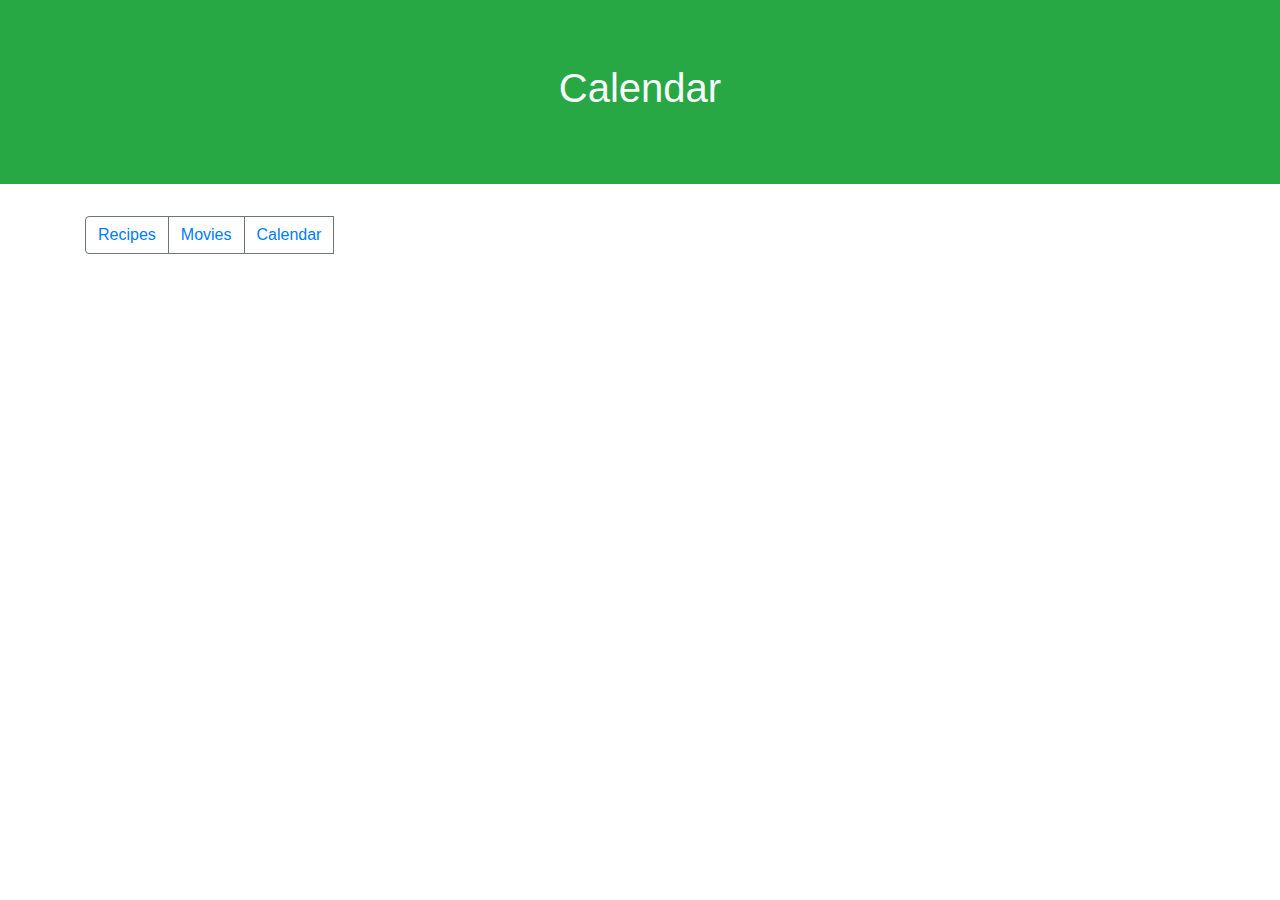
<file: calendar.html>
<!DOCTYPE html>
<html lang="en">

<head>
    <meta charset="UTF-8" />
    <meta name="viewport" content="width=device-width, initial-scale=1.0" />
    <meta http-equiv="X-UA-Compatible" content="ie=edge" />
    <link rel="stylesheet" href="https://cdnjs.cloudflare.com/ajax/libs/font-awesome/5.10.2/css/all.min.css" />
    <link rel="stylesheet" href="style.css" />
    <!-- bootstrap link -->
    <link rel="stylesheet" href="https://stackpath.bootstrapcdn.com/bootstrap/4.4.1/css/bootstrap.min.css"
        integrity="sha384-Vkoo8x4CGsO3+Hhxv8T/Q5PaXtkKtu6ug5TOeNV6gBiFeWPGFN9MuhOf23Q9Ifjh" crossorigin="anonymous">

    <title>Meal Finder</title>
</head>

<body>
    <div class="jumbotron bg-success text-light     rounded-0">
        <h1 class="  text-center">Calendar</h1>
        <h3 class="currentDate"></h3>

    </div>
    <div class="input-group mb-3 container">
        <div class="input-group-prepend" id="button-addon3">
            <button class="btn btn-outline-secondary" type="button"><a href="index.html">Recipes</a></button>
            <button class="btn btn-outline-secondary" type="button"><a href="movies.html">Movies</a></button>
            <button class="btn btn-outline-secondary" type="button"><a href="calendar.html">Calendar</a></button>
        </div>

    </div>

    <script src="script.js"></script>
</body>

</html>
</file>
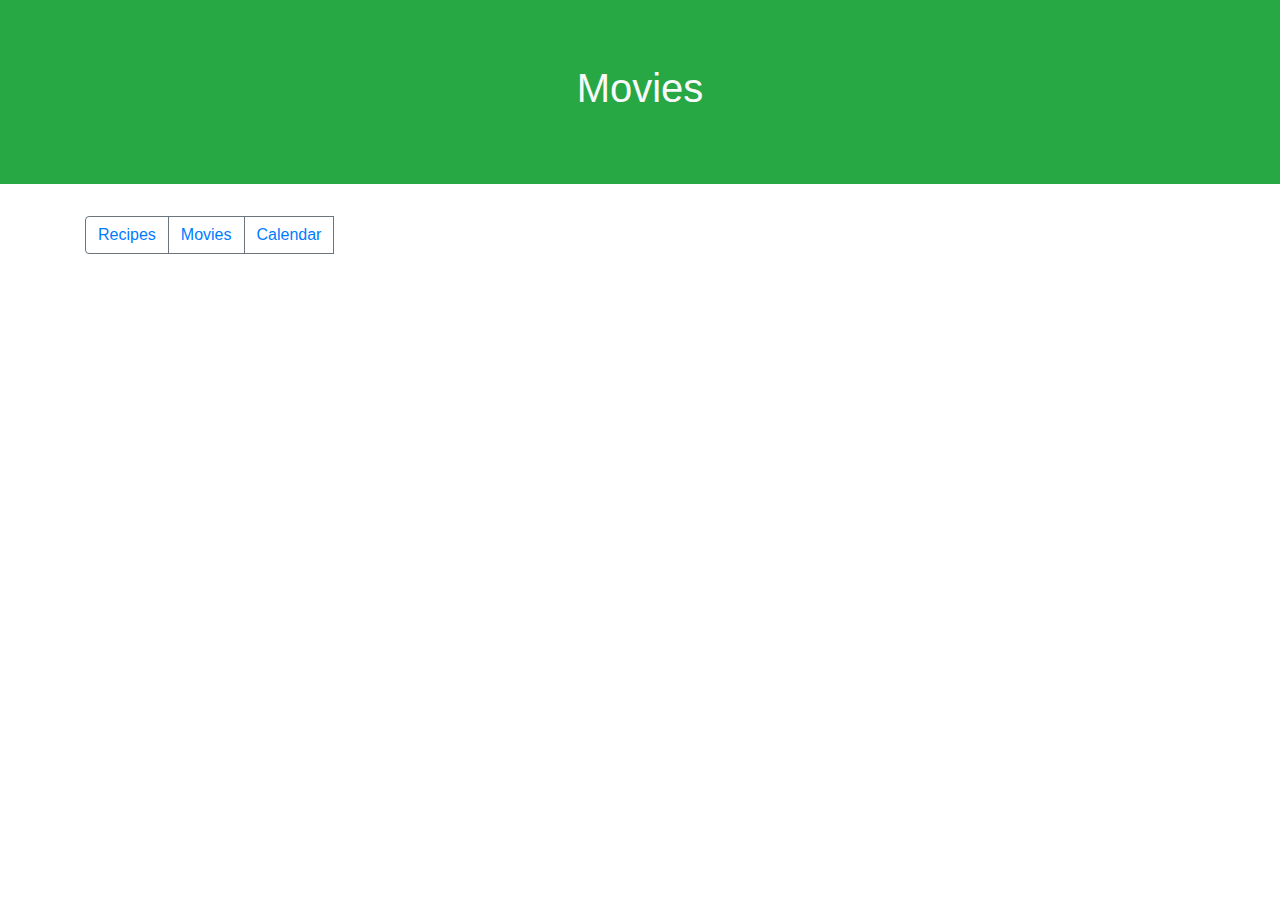
<file: movies.html>
<!DOCTYPE html>
<html lang="en">

<head>
    <meta charset="UTF-8" />
    <meta name="viewport" content="width=device-width, initial-scale=1.0" />
    <meta http-equiv="X-UA-Compatible" content="ie=edge" />
    <link rel="stylesheet" href="https://cdnjs.cloudflare.com/ajax/libs/font-awesome/5.10.2/css/all.min.css" />
    <link rel="stylesheet" href="style.css" />
    <!-- bootstrap link -->
    <link rel="stylesheet" href="https://stackpath.bootstrapcdn.com/bootstrap/4.4.1/css/bootstrap.min.css"
        integrity="sha384-Vkoo8x4CGsO3+Hhxv8T/Q5PaXtkKtu6ug5TOeNV6gBiFeWPGFN9MuhOf23Q9Ifjh" crossorigin="anonymous">

    <title>Meal Finder</title>
</head>

<body>
    <div class="jumbotron bg-success text-light     rounded-0">
        <h1 class="  text-center">Movies</h1>
        <h3 class="currentDate"></h3>

    </div>
    <div class="input-group mb-3 container">
        <div class="input-group-prepend" id="button-addon3">
            <button class="btn btn-outline-secondary" type="button"><a href="index.html">Recipes</a></button>
            <button class="btn btn-outline-secondary" type="button"><a href="movies.html">Movies</a></button>
            <button class="btn btn-outline-secondary" type="button"><a href="calendar.html">Calendar</a></button>
        </div>

    </div>

    <script src="script.js"></script>
</body>

</html>
</file>
<file: style.css>
* {
  box-sizing: border-box;
}

body {
  background: #2d2013;
  color: #fff;
  font-family: Verdana, Geneva, Tahoma, sans-serif;
  margin: 0;
}

.container {
  margin: auto;
  max-width: 800px;
  display: flex;
  flex-direction: column;
  align-items: center;
  justify-content: center;
  text-align: center;
}

.flex {
  display: flex;
}

input,
button {
  border: 1px solid #dedede;
  border-top-left-radius: 4px;
  border-bottom-left-radius: 4px;
  font-size: 14px;
  padding: 8px 10px;
  margin: 0;
}

input[type='text'] {
  width: 300px;
}

.search-btn {
  cursor: pointer;
  border-left: 0;
  border-radius: 0;
  border-top-right-radius: 4px;
  border-bottom-right-radius: 4px;
}

.random-btn {
  cursor: pointer;
  margin-left: 10px;
  border-top-right-radius: 4px;
  border-bottom-right-radius: 4px;
}

.meals {
  display: grid;
  grid-template-columns: repeat(4, 1fr);
  grid-gap: 20px;
  margin-top: 20px;
}

.meal {
  cursor: pointer;
  position: relative;
  height: 200px;
  width: 200px;
  text-align: center;
  padding: 15px;
}

.meal img {
  width: 100%;
  height: 100%;
  border: 4px #fff solid;
  border-radius: 2px;
  text-col
}

.meal-info {
  position: absolute;
  top: 0;
  left: 0;
  height: 110%;
  width: 100%;
  background: rgba(0, 2, 4, 0.3);
  display: flex;
  align-items: center;
  justify-content: center;
  transition: opacity 0.2s ease-in;
  opacity: 0;
}

.meal:hover .meal-info {
  opacity: 1;
}

.single-meal {
  margin: 30px auto;
  width: 70%;
}

.single-meal img {
  width: 300px;
  margin: 15px;
  border: 4px #fff solid;
  border-radius: 2px;
}

.single-meal-info {
  margin: 20px;
  padding: 10px;
  border: 2px #e09850 dashed;
  border-radius: 5px;
}

.single-meal p {
  margin: o;
  letter-spacing: 0.5px;
  line-height: 1.5;
}

.single-meal ul {
  padding-left: 0;
  list-style-type: none;
}

.single-meal ul li {
  border: 1px solid #ededed;
  border-radius: 5px;
  background-color: #fff;
  display: inline-block;
  color: #2d2013;
  font-size: 12px;
  font-weight: bold;
  padding: 5px;
  margin: 0 5px 5px 0;
}

@media (max-width: 800px) {
  .meals {
    grid-template-columns: repeat(3, 1fr);
  }
}

@media (max-width: 700px) {
  .meals {
    grid-template-columns: repeat(2, 1fr);
  }

  .meal {
    height: 200px;
    width: 200px;
  }
}

@media (max-width: 500px) {
  input[type='text'] {
    width: 100%;
  }

  .meals {
    grid-template-columns: 1fr;
  }

  .meal {
    height: 300px;
    width: 300px;
  }
}
</file>
